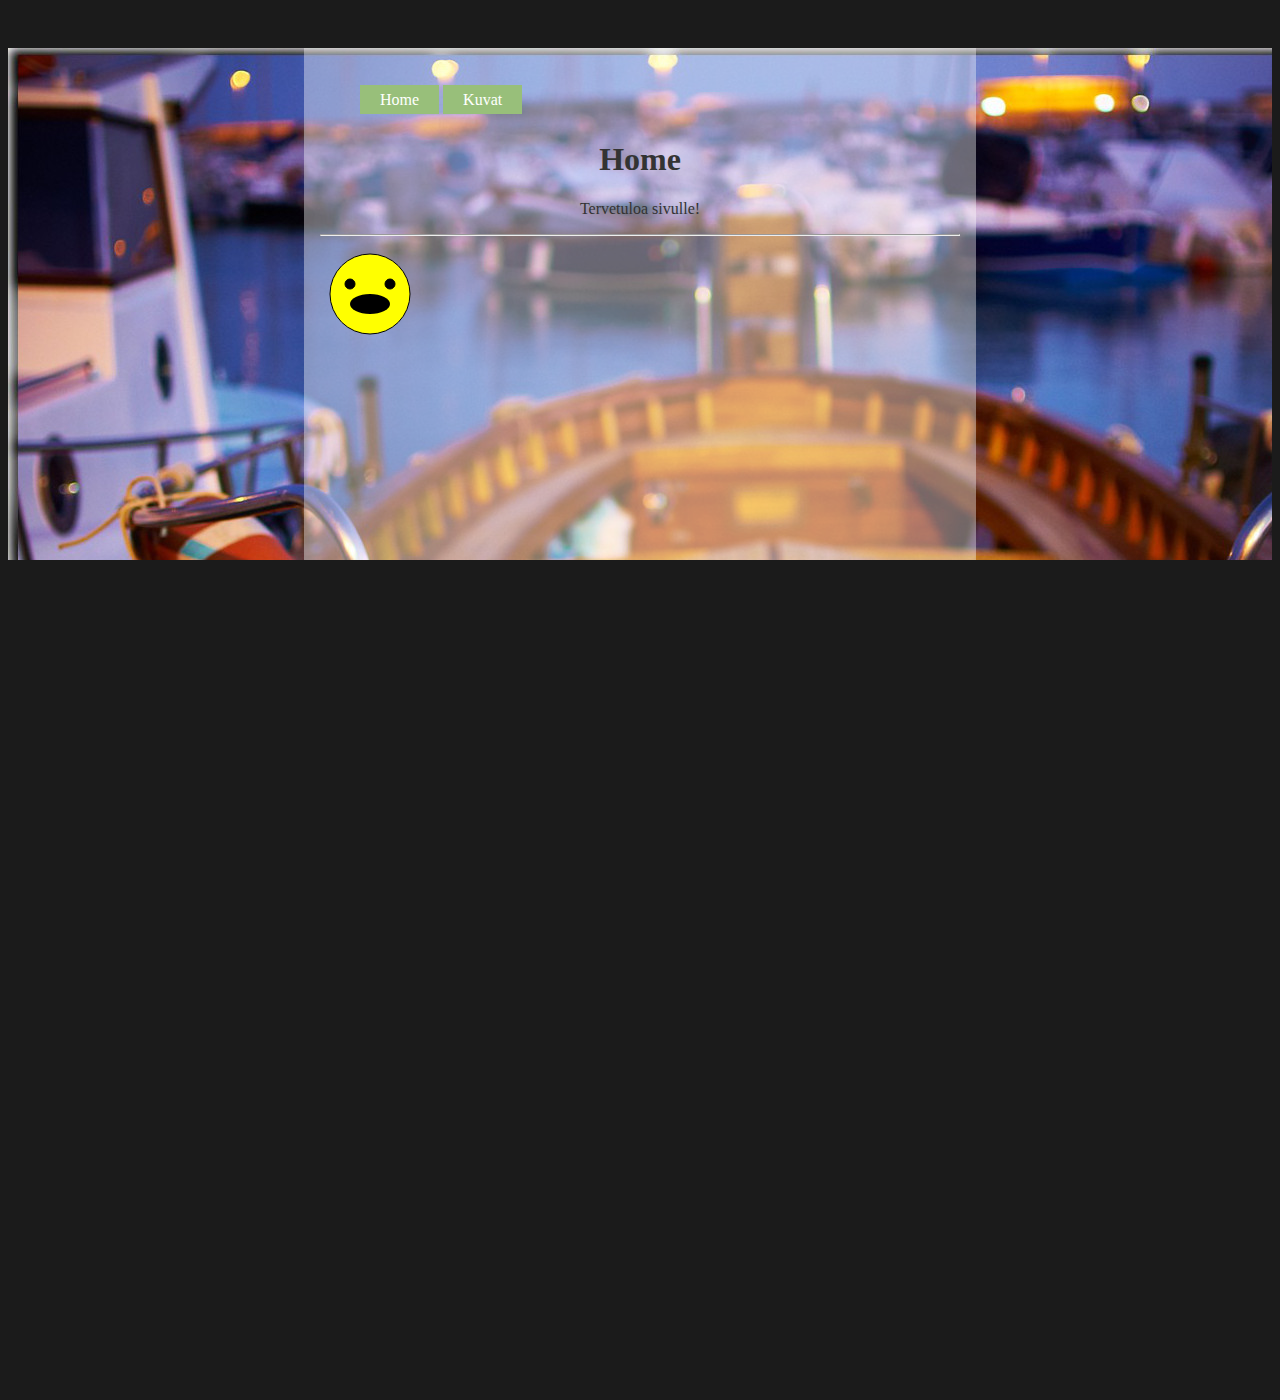
<file: index.html>
<!DOCTYPE html>
<html lang="fi">
</html>

<head>
    <meta name="viewport" content="width=device-width, 
    initial-scale=1.0, maximum-scale=1.0, user-scalable=0" />
    <meta charset="utf-8" />
    <title>Oppimistehtävä 2</title>

    <link href="CSS/main.css" rel="stylesheet" type="text/css" />
    
    <script>
    function changePage(id) {
        var p1 = document.getElementById("page1");
        var p2 = document.getElementById("page2");

        if(id == "home") {
            p1.style.visibility = "visible";
            p2.style.visibility = "hidden";
            p1.style.height = "auto";
            p2.style.height = "0";
        }
        else if(id == "kuva") {
            p1.style.visibility = "hidden";
            p2.style.visibility = "visible";
            p1.style.height = "0";
            p2.style.height = "auto";
        }
    }
    </script>
</head>


<body style="background-image:url(boat.jpg)">

    <div class = "container">
        <div id = "navi">
            <ul id = "nav">
                <li>
                    <a href="#" onClick="changePage('home');">Home</a>
                </li>
                <li>
                    <a href = "#" onClick = "changePage('kuva');">Kuvat</a>
                </li>
            </ul>
        </div>

        <div id="pages">
            <div id="page1">
                <h1 style="text-align:center">Home</h1>
                <p style="text-align:center">Tervetuloa sivulle!</p>
                <hr>
                <svg width="100" height="100" style="text-align:center">
                    <circle cx="50" cy="50" r="40" stroke="black" stroke-width="1"
                        fill="yellow" />
                    <circle cx="30" cy="40" r="5" stroke="black"
                        fill="black"/>
                    <circle cx="70" cy="40" r="5" stroke="black"
                        fill="black"/>
                    <ellipse cx="50" cy="60" rx="20" ry="10" fill="black" />

                </svg>
               
            </div>

            <div id = "page2">
                <h1>Kuvat</h1>
                <h2>Crop</h2>
                <canvas id="kuva"></canvas>

                    <script>

                    var canvas = document.getElementById('kuva');
                    var context = canvas.getContext('2d');
                    var imageObj = new Image();

                    imageObj.onload = function() {
                        var sourceX = 20;
                        var sourceY = 20;
                        var sourceWidth = 1400;
                        var sourceHeight = 960;
                        var destWidth = sourceWidth;
                        var destHeight = sourceHeight;
                        var destX = (canvas.width / 2 - destWidth / 2);
                        var destY = (canvas.height / 2 - destHeight / 2);

                        context.drawImage(imageObj, sourceX, sourceY, 
                        sourceWidth, sourceHeight, destX, destY, destWidth, destHeight);
                    };

                    imageObj.src = "boat.jpg";
                    </script>

                    

                    <h2>Mirror &amp; Crop</h2>
                    <canvas id = "kuva2"> </canvas>

                    <script>

                        var canvas2 = document.getElementById('kuva2');
                        var context2 = canvas2.getContext('2d');
                        var imageObj2 = new Image();

                        imageObj2.onload = function() {
                            context2.scale(-1, 1);

                            var sourceX = 20;
                            var sourceY = 20;
                            var sourceWidth = 1400;
                            var sourceHeight = 960;

                            var destWidth = sourceWidth;
                            var destHeight = sourceHeight;

                            var destX = (canvas.width / 2 - destWidth / 2);
                            var destY = (canvas.height / 2 - destHeight / 2);

                            context2.drawImage(imageObj2, sourceX, sourceY, sourceWidth, sourceHeight,
                            destX, destY, destWidth, destHeight);
                        };

                        imageObj2.src = "boat.jpg";

                    </script>

                    <h2>Scale &amp; Crop</h2>
                    <canvas id = "kuva3" style="border:slateblue 1px solid"></canvas>

                    <script>

                        canvas3 = document.getElementById("kuva3");
                        context3 = canvas3.getContext("2d");
                        var imageObj3 = new Image();

                        imageObj3.onload = function() {
                            context3.scale(0.2, 0.2);

                            var sourceX = 20;
                            var sourceY = 20;
                            var sourceWidth = 1400;
                            var sourceHeight = 960;
                            var destWidth = sourceWidth;
                            var destHeight = sourceHeight;
                            var destX = (canvas.width / 2 - destWidth / 2);
                            var destY = (canvas.height / 2 - destHeight / 2);

                            context3.drawImage(imageObj3, sourceX, sourceY, sourceWidth, sourceHeight,
                            destX, destY, destWidth, destHeight);
                        };

                        imageObj3.src = "boat.jpg";
                    </script>

                    <h2>Alkuperäinen kuva</h2>
                    <img src = "boat.jpg">

                </div>
            </div>
        </div>  

    </body>
</html>
</file>
<file: CSS/main.css>
html {
    background-color: #fff;
    background-color: rgb(27, 27, 27);
}

body {
    color: #333333;
}

.container {
    margin-left: auto;
    margin-right: auto;
    margin-top: 3em;
    width: 40em;
    min-height: 30em;
    background-color: rgba(255, 255, 255, 0.4);
    padding: 1em;
}

#page1 {
    visibility: visible;
    height: auto;
}

#page2 {
    visibility: hidden;
    height: 0;
}

img {
    vertical-align: text-top;
    max-width: 400px;
    max-height: 400px;
    
}

#nav ul {
    list-style-type: none;
    width: 100%;
    line-height: 20px;
    text-decoration: none;
    
}

#nav li {
    display: inline;
    
    
}

#nav a {
    padding: 6px 20px;
    line-height: 40px;
    text-align: center;
    text-decoration: none;
    background-color: rgb(152, 191, 122);
    color: #FFF;
    width: 86px;
}

#nav a:hover {
    background-color: rgb(122, 153, 150);
}
</file>
